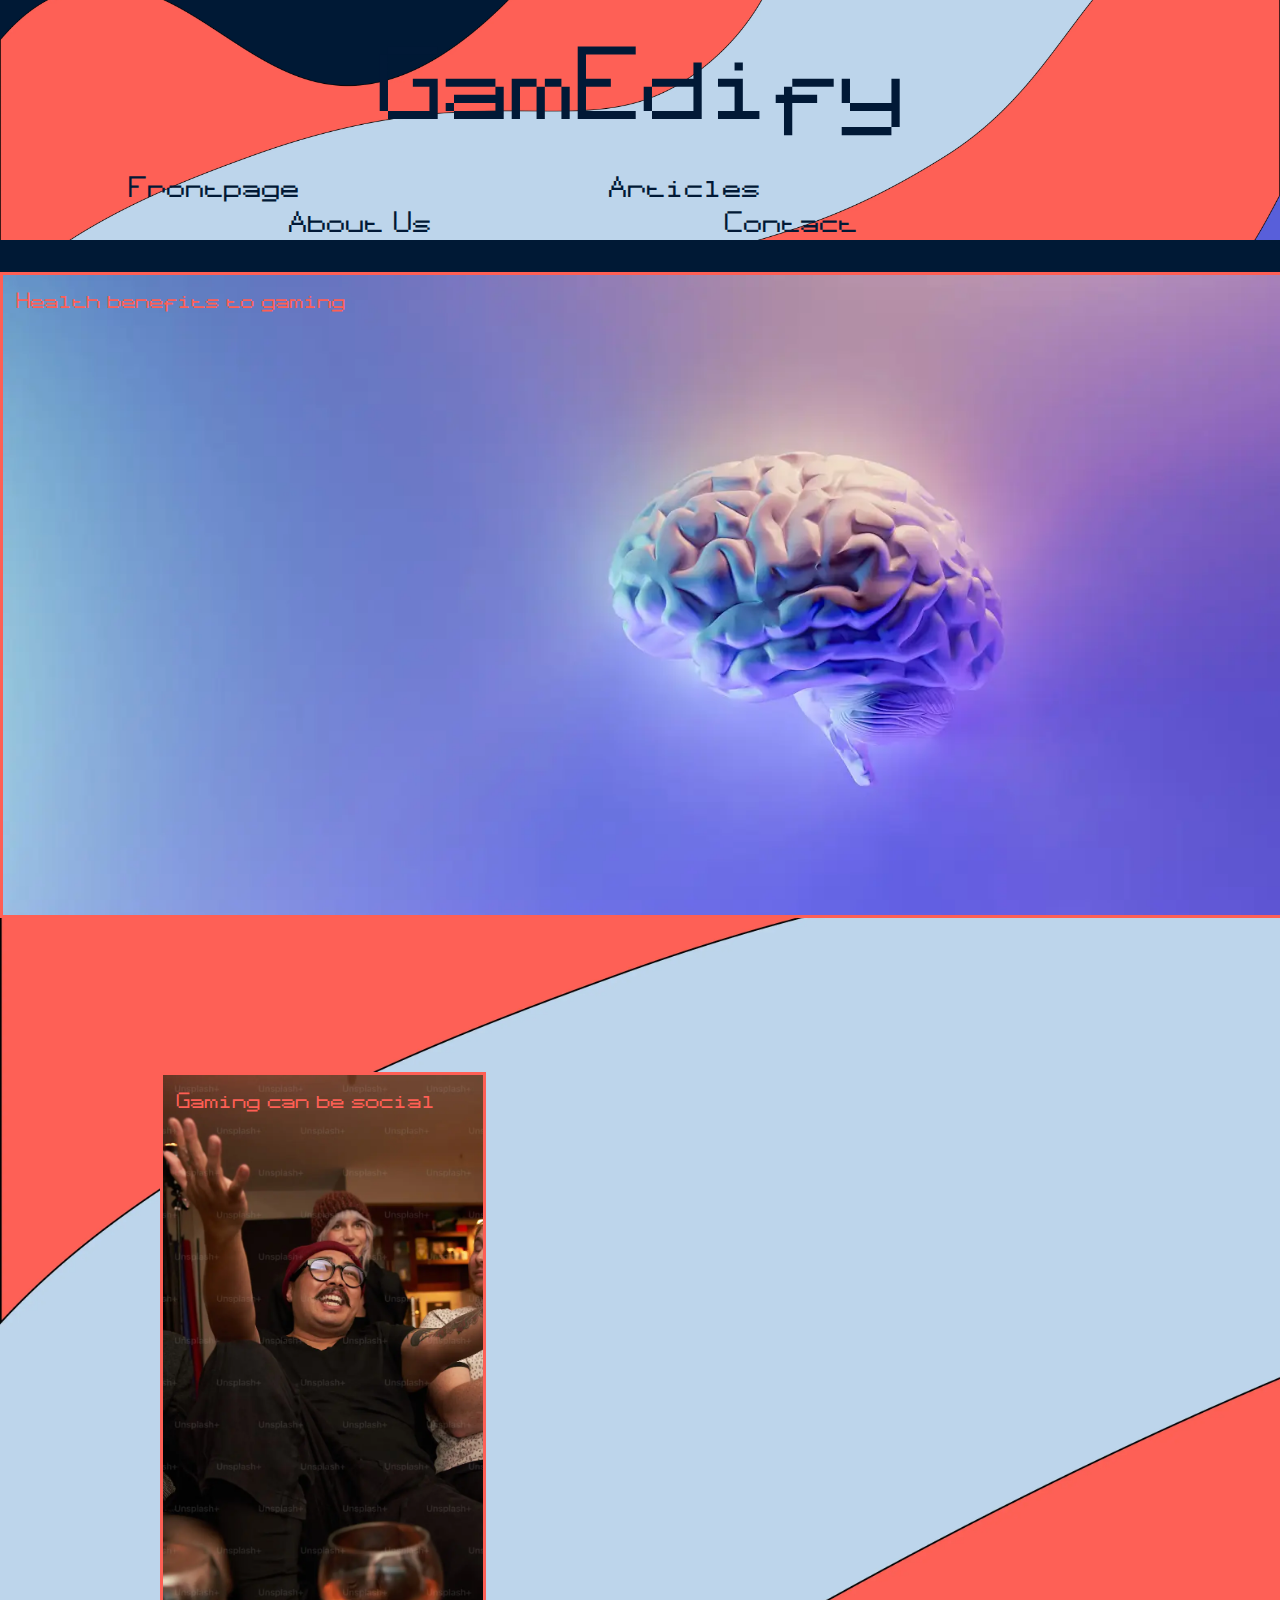
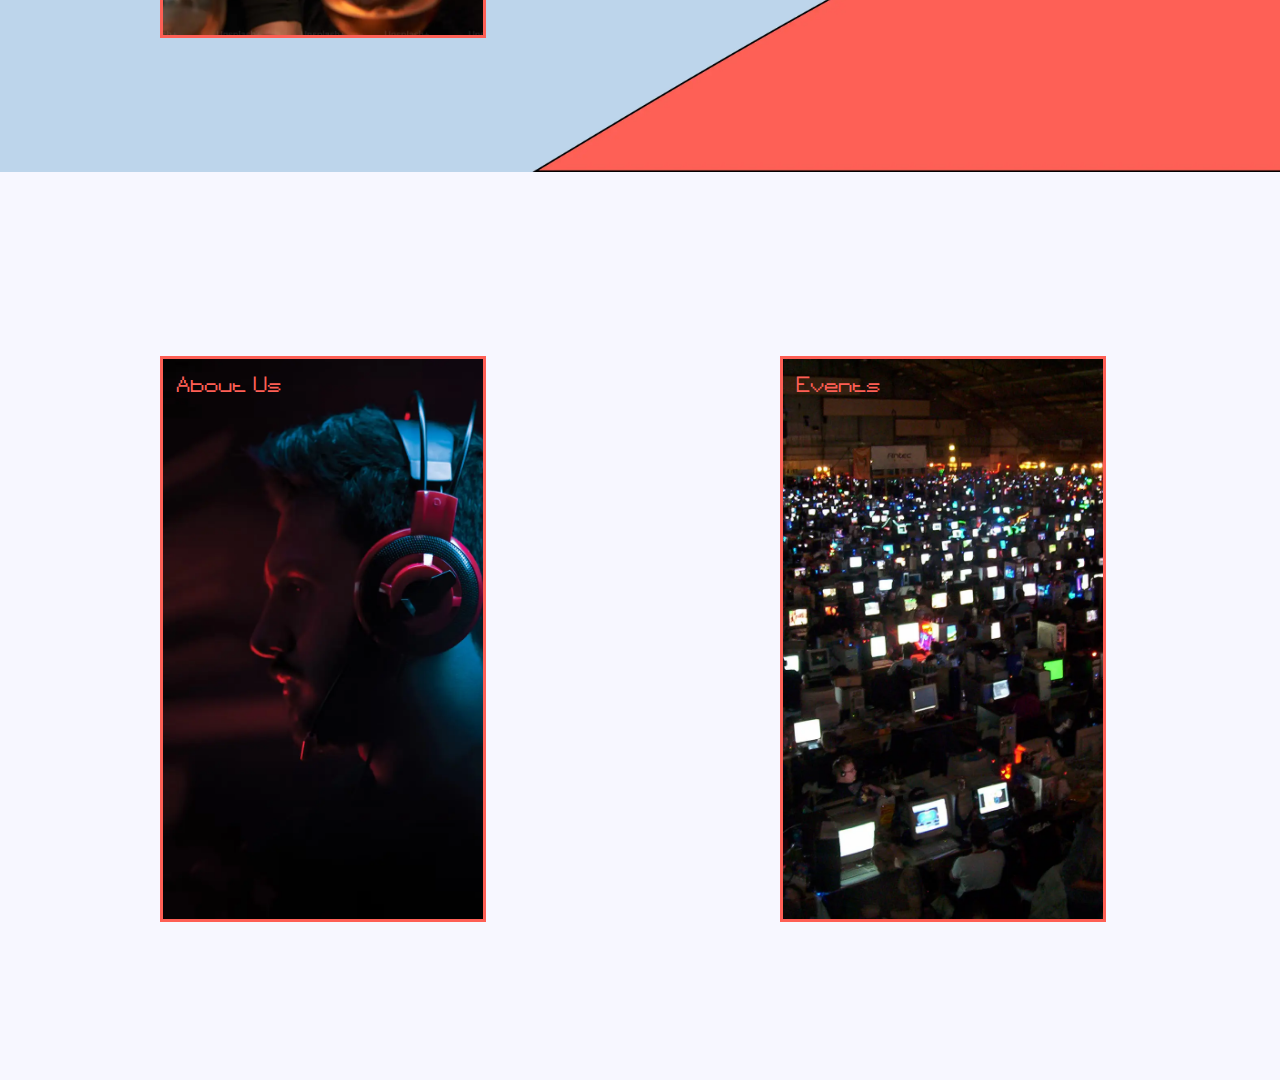
<file: index.html>
<!DOCTYPE html>
<html lang="en">
<head>
    <meta charset="UTF-8">
    <meta name="viewport" content="width=device-width, initial-scale=1.0">
    <meta name="keywords" content="gaming, social, health, benefits, gamedify, lan, events, students, cognitive">
    <meta name="description" content="GamEdify is a online magazine primarily for students that aims to teach the benefits to your cognitive skills through gaming.">
    <meta name="author" content="Wingdings.">
    <link rel="shortcut icon" href="images/controller-ikon.webp">
    <title>GamEdify</title>
    <link rel="stylesheet" href="css/style.css">
</head>
<body>


<header>
    <h1><a href="index.html">GamEdify</a></h1>
        <nav>
            <ul>
                <li class="frontpage"><a href="index.html">Frontpage</a></li>
                <li class="articles"><a href="#">Articles</a>
                    <ul class="dropdown">
                        <li><a href="articles.html">Health</a></li>
                        <li><a href="aboutus.html">Social</a></li>
                    </ul>
                </li>
                <li class="aboutus"><a href="aboutus.html">About Us</a></li>
                <li class="contact"><a href="contact.html">Contact</a></li>
            </ul>
        </nav>


</header>

<main>
        <section class="brain">
            <h2 class="imagetext">Health benefits to gaming</h2>
            <a href="articles.html"><img src="images/brain.webp" alt="billede af hjerne foran farverig baggrund"></a>
        </section>
            
        <section class="social">
            <h2 class="imagetext">Gaming can be social</h2>
            <a href="aboutus.html"><img src="images/gaming-social.webp" alt="billede af 4 personer der spiller spil sammen"></a>
        </section>

        <section class="aboutusimage">
            <h2 class="imagetext">About Us</h2>
            <a href="aboutus.html"><img src="images/aboutus.webp" alt=" et billede af en mand med headset set fra siden"></a>
        </section>

        <section class="lanparty">
            <h2 class="imagetext">Events</h2>
            <a href="aboutus.html"><img src="images/lanparty.webp" alt="billede af et lanparty med mange rækker computere"></a>
        </section>







</main>








</body>






















































</html>
</file>
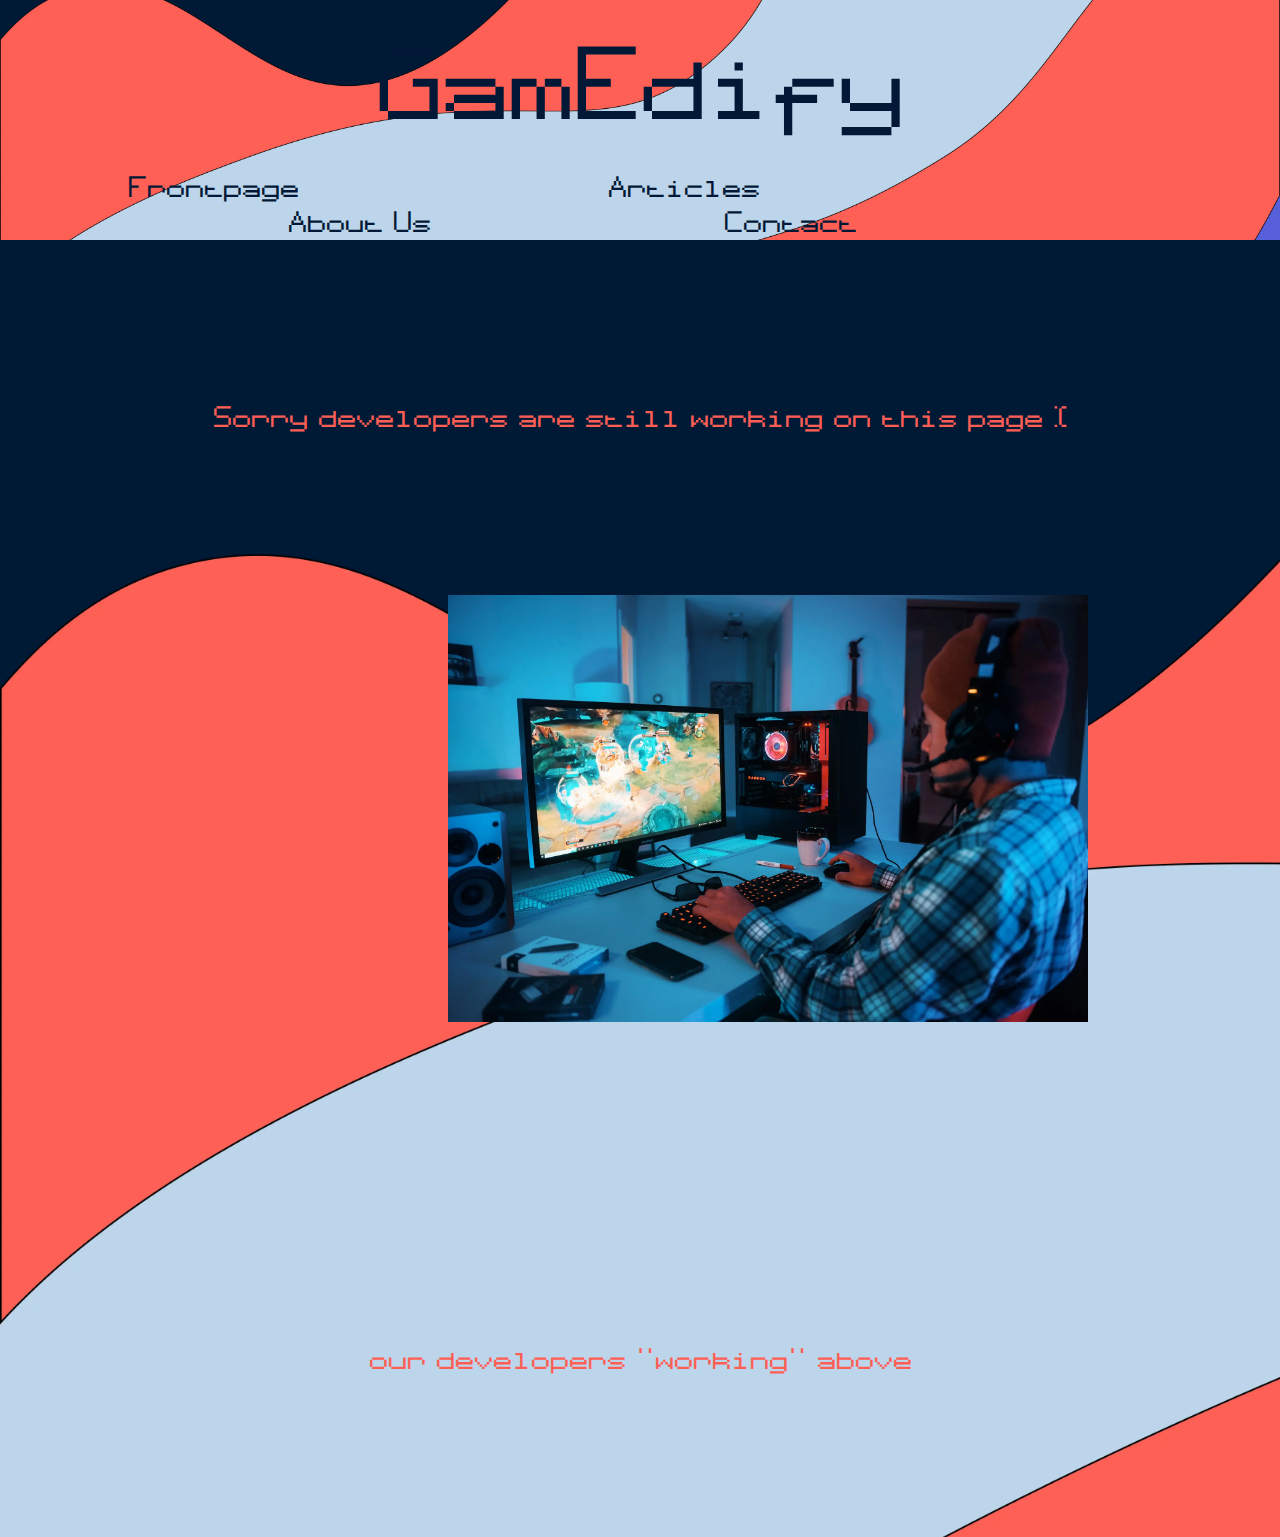
<file: aboutus.html>
<!DOCTYPE html>
<html lang="en">
<head>
    <meta charset="UTF-8">
    <meta name="viewport" content="width=device-width, initial-scale=1.0">
    <link rel="shortcut icon" href="images/controller-ikon.webp"> 
    <title>GamEdify About Us</title>
    <link rel="stylesheet" href="css/aboutus.css">
</head>
<body>


<header>
    <h1><a href="index.html">GamEdify</a></h1>
        <nav>
            <ul>
                <li class="frontpage"><a href="index.html">Frontpage</a></li>
                <li class="articles"><a href="#">Articles</a>
                    <ul class="dropdown">
                        <li><a href="articles.html">Health</a></li>
                        <li><a href="aboutus.html">Social</a></li>
                    </ul>
                </li>
                <li class="aboutus"><a href="aboutus.html">About Us</a></li>
                <li class="contact"><a href="contact.html">Contact</a></li>
            </ul>
        </nav>


</header>
<main>
    <h2>Sorry developers are still working on this page :(</h2>
    <img src="./images/web-page-construction.webp" alt="billede af man der har travlt med a spille spil">
    <p>our developers "working" above</p>

</main>
</file>
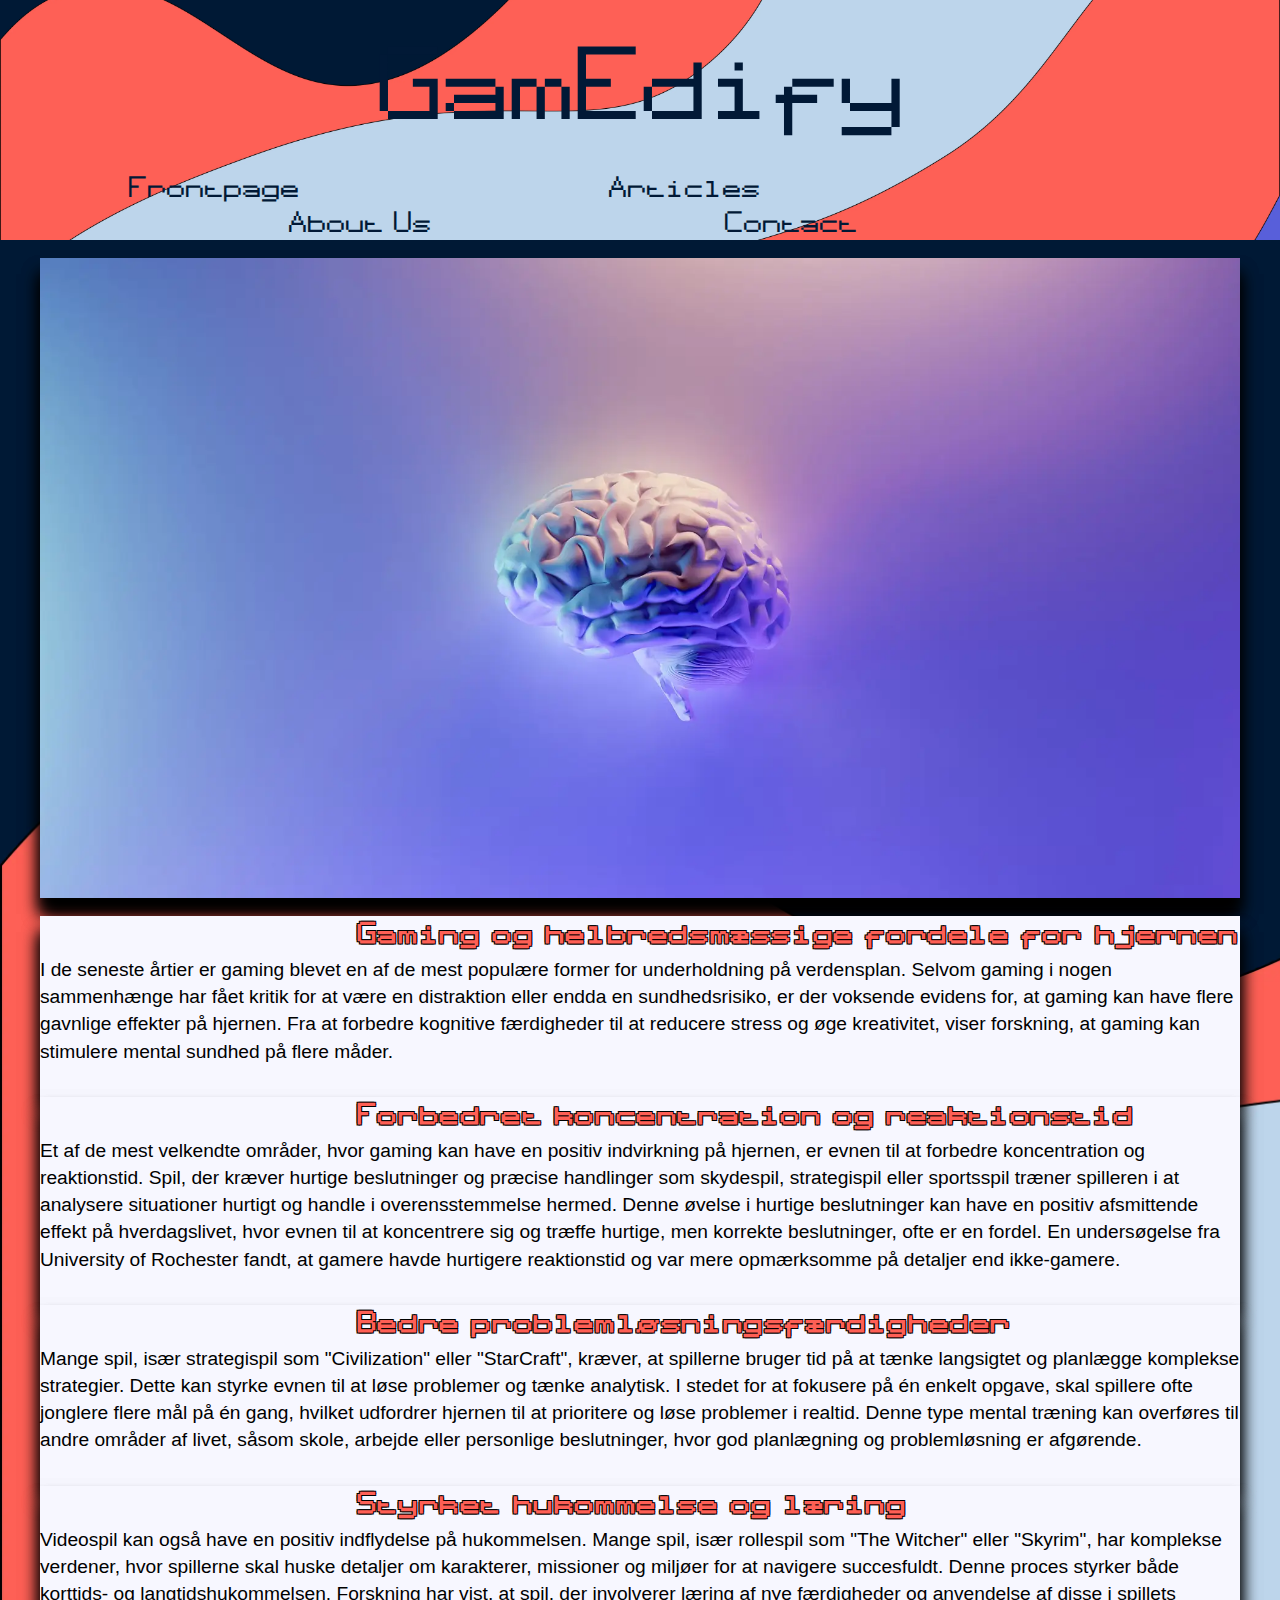
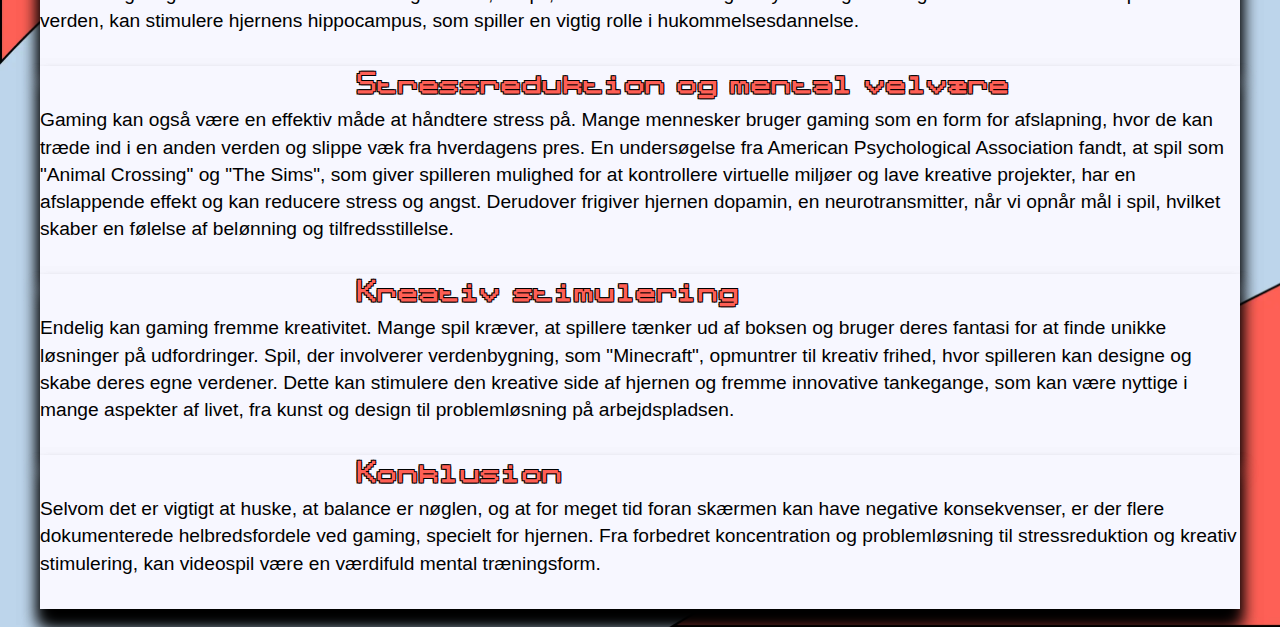
<file: articles.html>
<!DOCTYPE html>
<html lang="en">
<head>
    <meta charset="UTF-8">
    <meta name="viewport" content="width=device-width, initial-scale=1.0">
    <link rel="shortcut icon" href="images/controller-ikon.webp"> 
    <title>GamEdify Health</title>
    <link rel="stylesheet" href="css/articles.css">
</head>
<body>


<header>
    <h1><a href="index.html">GamEdify</a></h1>
        <nav>
            <ul>
                <li class="frontpage"><a href="index.html">Frontpage</a></li>
                <li class="articles"><a href="#">Articles</a>
                    <ul class="dropdown">
                        <li><a href="articles.html">Health</a></li>
                        <li><a href="aboutus.html">Social</a></li>
                    </ul>
                </li>
                <li class="aboutus"><a href="aboutus.html">About Us</a></li>
                <li class="contact"><a href="contact.html">Contact</a></li>
            </ul>
        </nav>
        


</header>
<main>
    <br>
    <img class="brain" src="images/brain.webp" alt="billede af hjerne foran farverig baggrund">
    <br>
    <h3>Gaming og helbredsmæssige fordele for hjernen</h3>
    <p>I de seneste årtier er gaming blevet en af de mest populære former for underholdning på verdensplan. Selvom gaming i nogen sammenhænge har fået kritik for at være en distraktion eller endda en sundhedsrisiko, er der voksende evidens for, at gaming kan have flere gavnlige effekter på hjernen. Fra at forbedre kognitive færdigheder til at reducere stress og øge kreativitet, viser forskning, at gaming kan stimulere mental sundhed på flere måder.</p>
    <h3>Forbedret koncentration og reaktionstid</h3>
    <p>Et af de mest velkendte områder, hvor gaming kan have en positiv indvirkning på hjernen, er evnen til at forbedre koncentration og reaktionstid. Spil, der kræver hurtige beslutninger og præcise handlinger som skydespil, strategispil eller sportsspil træner spilleren i at analysere situationer hurtigt og handle i overensstemmelse hermed. Denne øvelse i hurtige beslutninger kan have en positiv afsmittende effekt på hverdagslivet, hvor evnen til at koncentrere sig og træffe hurtige, men korrekte beslutninger, ofte er en fordel. En undersøgelse fra University of Rochester fandt, at gamere havde hurtigere reaktionstid og var mere opmærksomme på detaljer end ikke-gamere.</p>
    <h3>Bedre problemløsningsfærdigheder</h3>
    <p>Mange spil, især strategispil som "Civilization" eller "StarCraft", kræver, at spillerne bruger tid på at tænke langsigtet og planlægge komplekse strategier. Dette kan styrke evnen til at løse problemer og tænke analytisk. I stedet for at fokusere på én enkelt opgave, skal spillere ofte jonglere flere mål på én gang, hvilket udfordrer hjernen til at prioritere og løse problemer i realtid. Denne type mental træning kan overføres til andre områder af livet, såsom skole, arbejde eller personlige beslutninger, hvor god planlægning og problemløsning er afgørende.</p>
    <h3>Styrket hukommelse og læring</h3>
    <p>Videospil kan også have en positiv indflydelse på hukommelsen. Mange spil, især rollespil som "The Witcher" eller "Skyrim", har komplekse verdener, hvor spillerne skal huske detaljer om karakterer, missioner og miljøer for at navigere succesfuldt. Denne proces styrker både korttids- og langtidshukommelsen. Forskning har vist, at spil, der involverer læring af nye færdigheder og anvendelse af disse i spillets verden, kan stimulere hjernens hippocampus, som spiller en vigtig rolle i hukommelsesdannelse.</p>
    <h3>Stressreduktion og mental velvære</h3>
    <p>Gaming kan også være en effektiv måde at håndtere stress på. Mange mennesker bruger gaming som en form for afslapning, hvor de kan træde ind i en anden verden og slippe væk fra hverdagens pres. En undersøgelse fra American Psychological Association fandt, at spil som "Animal Crossing" og "The Sims", som giver spilleren mulighed for at kontrollere virtuelle miljøer og lave kreative projekter, har en afslappende effekt og kan reducere stress og angst. Derudover frigiver hjernen dopamin, en neurotransmitter, når vi opnår mål i spil, hvilket skaber en følelse af belønning og tilfredsstillelse.</p>
    <h3>Kreativ stimulering</h3>
    <p>Endelig kan gaming fremme kreativitet. Mange spil kræver, at spillere tænker ud af boksen og bruger deres fantasi for at finde unikke løsninger på udfordringer. Spil, der involverer verdenbygning, som "Minecraft", opmuntrer til kreativ frihed, hvor spilleren kan designe og skabe deres egne verdener. Dette kan stimulere den kreative side af hjernen og fremme innovative tankegange, som kan være nyttige i mange aspekter af livet, fra kunst og design til problemløsning på arbejdspladsen.</p>
    <h3>Konklusion</h3>
    <p>Selvom det er vigtigt at huske, at balance er nøglen, og at for meget tid foran skærmen kan have negative konsekvenser, er der flere dokumenterede helbredsfordele ved gaming, specielt for hjernen. Fra forbedret koncentration og problemløsning til stressreduktion og kreativ stimulering, kan videospil være en værdifuld mental træningsform.</p>
    <br>
</main>
</file>
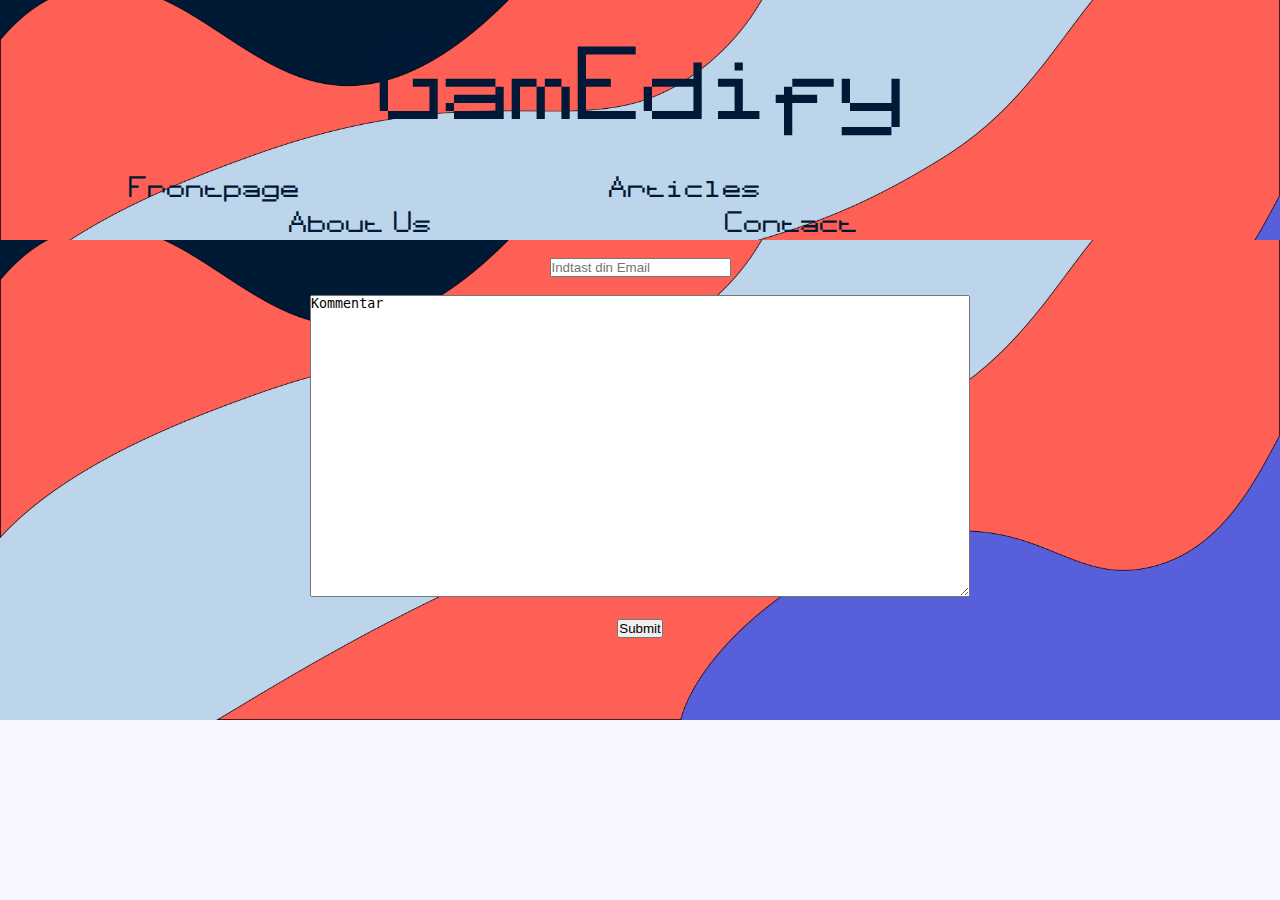
<file: contact.html>
<!DOCTYPE html>
<html lang="en">
<head>
    <meta charset="UTF-8">
    <meta name="viewport" content="width=device-width, initial-scale=1.0">
    <link rel="shortcut icon" href="images/controller-ikon.webp"> 
    <title>GamEdify Contact</title>
    <link rel="stylesheet" href="css/contact.css">
</head>
<body>


<header>
    <h1><a href="index.html">GamEdify</a></h1>
        <nav>
            <ul>
                <li class="frontpage"><a href="index.html">Frontpage</a></li>
                <li class="articles"><a href="#">Articles</a>
                    <ul class="dropdown">
                        <li><a href="articles.html">Health</a></li>
                        <li><a href="aboutus.html">Social</a></li>
                    </ul>
                </li>
                <li class="aboutus"><a href="aboutus.html">About Us</a></li>
                <li class="contact"><a href="contact.html">Contact</a></li>
            </ul>
        </nav>


</header>

<main>
    <form>
        <br>
        <section>
            <input type="email" id="email" name="email" placeholder="Indtast din Email" required>
        </section>
        <br>
        <section>

            <textarea name="comment" rows="20" cols="80">Kommentar</textarea>
        </section>
        <br>
        <section>
            <input type="submit" name="submit" id="submit">
        </section>

    </form>
</main>
    
</body>
</file>
<file: css/style.css>
* {
  padding: 0;
  margin: 0;
}

@font-face {
    font-family: "spritecoder";
    src: url("../fonts/spritecoder_regular.ttf");
  }
  body {
    background-color: #f7f7ff;
    background-image: url(../images/web-univers-background.webp);
    background-size: cover;
    background-size: 350vh;
    background-repeat: no-repeat;

  }
  h1 {
    font-family: "spritecoder";
    text-align: center;
    font-size: 7rem;
    font-weight: lighter;
    padding-top: 1.5rem;
    padding-bottom: 1.5rem;
    color: #011936;
  }
  a {
    text-decoration: none;
    color: inherit;
  }
  ul {
    font-family: "spritecoder";
    list-style-type: none;
    margin: 0;
    padding: 0;
    overflow: hidden;
  }
  header {
    background-image: url(../images/web-univers-background.webp);
    background-size: 100%;
    background-position: center;
    background-repeat: no-repeat;
  }
  li {
    display: inline-block;
    font-size: 2rem;
    color: #011936;
    }
  .frontpage {
    padding-left: 8rem;
    padding-right: 8rem;
    
  }
  .articles {
    padding-left: 11rem;
    padding-right: 8rem;
  }
  .aboutus {
    padding-left: 18rem;
    padding-right: 8rem;
  }
  .contact {
    padding-left: 10rem;
  }

  ul li ul.dropdown li {
    display: block;
  }
  ul li ul.dropdown {
    background: #585fda;
    width: 10rem;
    position: absolute;
    z-index: 100;
    display: none;
  }
  ul li:hover ul.dropdown {
    background: #fe5f55;
    display: block;
    width: 9.5rem;
  }
  img{
   display: block; 
   margin: 0;     
   padding: 0;    
   border: 3px solid #fe5f55;
   width: 100%; 
   height: 100%;
   object-fit: cover;
  }
  .brain {
    width: 100rem;
    height: 40rem;
    margin: auto;
    padding-top: 2rem;
  }
  .brain:hover {
    transform: scale(1.03);
    z-index: 2;
    transition: 0.3s;
  }
  .social {
    width: 20rem;
    height: 35rem;
    display: inline-block;
    margin: auto;
    padding: 10rem;
  }
  .social:hover {
    transform: scale(1.03);
    z-index: 2;
    transition: 0.3s;
  }
  .aboutusimage {
    width: 20rem;
    height: 35rem;
    display: inline-block;
    margin: auto;
    padding-left: 10rem;
    padding-right: 10rem;
    padding-top: 10rem;
    padding-bottom: 10rem;
  }
  .aboutusimage:hover {
    transform: scale(1.03);
    z-index: 2;
    transition: 0.3s;
  }
  .lanparty {
    width: 20rem;
    height: 35rem;
    display: inline-block;
    margin: auto;
    padding-left: 8.5rem;
    padding-right: 10rem;
    padding-top: 10rem;
    padding-bottom: 10rem;
  }
  .lanparty:hover {
    transform: scale(1.03);
    z-index: 2;
    transition: 0.3s;
  }
  h2.imagetext {
    color: #fe5f55;
    font-family: spritecoder;
    position: absolute;
    padding-left: 1rem;
    padding-top: 1rem;
    font-weight: lighter;
  }
</file>
<file: css/aboutus.css>
* {
    padding: 0;
    margin: 0;
  }
  
  @font-face {
      font-family: "spritecoder";
      src: url("../fonts/spritecoder_regular.ttf");
    }
    body {
      background-color: #f7f7ff;
      background-image: url(../images/web-univers-background.webp);
      background-size: cover;
      background-size: 350vh;
      background-repeat: no-repeat;
  
    }
    h1 {
      font-family: "spritecoder";
      text-align: center;
      font-size: 7rem;
      font-weight: lighter;
      padding-top: 1.5rem;
      padding-bottom: 1.5rem;
      color: #011936;
    }
    a {
      text-decoration: none;
      color: inherit;
    }
    ul {
      font-family: "spritecoder";
      list-style-type: none;
      margin: 0;
      padding: 0;
      overflow: hidden;
    }
    header {
      background-image: url(../images/web-univers-background.webp);
      background-size: 100%;
      background-position: center;
      background-repeat: no-repeat;
    }
    li {
      display: inline-block;
      font-size: 2rem;
      color: #011936;
      }
    .frontpage {
      padding-left: 8rem;
      padding-right: 8rem;
      
    }
    .articles {
      padding-left: 11rem;
      padding-right: 8rem;
    }
    .aboutus {
      padding-left: 18rem;
      padding-right: 8rem;
    }
    .contact {
      padding-left: 10rem;
    }
  
    ul li ul.dropdown li {
      display: block;
    }
    ul li ul.dropdown {
      background: #585fda;
      width: 10rem;
      position: absolute;
      z-index: 100;
      display: none;
    }
    ul li:hover ul.dropdown {
      background: #fe5f55;
      display: block;
      width: 9.5rem;
    }
    h2 {
        font-family: spritecoder;
        color: #fe5f55;
        font-weight: lighter;
        font-size: 2rem;
        display: flex;
        justify-content: center;
        padding: 10rem;
    }
    img {
        width: 40rem;
        display: flex;
        padding-left: 35%;
        padding-bottom: 10rem;
    }
    p {
    font-family: spritecoder;
    color: #fe5f55;
    font-weight: lighter;
    font-size: 2rem;
    display: flex;
    justify-content: center;
    padding: 10rem;
  }
</file>
<file: css/articles.css>
* {
  padding: 0;
  margin: 0;
}

@font-face {
    font-family: "spritecoder";
    src: url("../fonts/spritecoder_regular.ttf");
  }
  body {
    background-color: #f7f7ff;
  }
  h1 {
    font-family: "spritecoder";
    text-align: center;
    font-size: 7rem;
    font-weight: lighter;
    padding-top: 1.5rem;
    padding-bottom: 1.5rem;
    color: #011936;
  }
  a {
    text-decoration: none;
    color: inherit;
  }
  ul {
    font-family: "spritecoder";
    list-style-type: none;
    margin: 0;
    padding: 0;
    overflow: hidden;
  }
  header {
    background-image: url(../images/web-univers-background.webp);
    background-size: 100%;
    background-position: left;
    background-repeat: no-repeat;
  }
  body {
    background-color: #f7f7ff;
    background-image: url(../images/web-univers-background.webp);
    background-size: cover;
    background-repeat: no-repeat;

  }
  li {
    display: inline-block;
    font-size: 2rem;
    color: #011936;
    }
  .frontpage {
    padding-left: 8rem;
    padding-right: 8rem;
    
  }
  .articles {
    padding-left: 11rem;
    padding-right: 8rem;
  }
  .aboutus {
    padding-left: 18rem;
    padding-right: 8rem;
  }
  .contact {
    padding-left: 10rem;
  }

  ul li ul.dropdown li {
    display: block;
  }
  ul li ul.dropdown {
    background: #585fda;
    width: 10rem;
    position: absolute;
    z-index: 100;
    display: none;
  }
  ul li:hover ul.dropdown {
    background: #fe5f55;
    display: block;
    width: 9.5rem; 
  }
  img{
    display: block; 
  margin: 0;     
  padding: 0;    
  width: 100%; 
  height: 100%;
  object-fit: cover;
  }
  .brain {
    width: 75rem;
    height: 40rem;
    margin: auto;

    box-shadow: 0 1rem 1rem 0 , 0 1rem 1rem 0 #000;
  }
  p{
    background-color: #f7f7ff;
    width: 75rem;
    margin: auto;
    font-family: sans-serif;
    font-size: 1.2rem;
    box-shadow: 0 1rem 1rem 0 , 0 1rem 1rem 0 #000;
    line-height: 1.7rem;
    padding-bottom: 2rem;
    padding-top: 2.5rem;
    
  }
  h3 {
    font-family: spritecoder;
    padding-left: 22.3rem;
    color: #fe5f55;
    position: absolute;
    text-shadow: 0.063rem 0.063rem 0 #000, -0.063rem 0.063rem 0 #000,  0.063rem -0.063rem 0 #000, -0.063rem -0.063rem 0 #000;
    letter-spacing: 0.1rem;
    font-size: 2rem;
  }
</file>
<file: css/contact.css>
* {
    padding: 0;
    margin: 0;
  }
  
  @font-face {
      font-family: "spritecoder";
      src: url("../fonts/spritecoder_regular.ttf");
    }
    body {
      background-color: #f7f7ff;
    }
    h1 {
      font-family: "spritecoder";
      text-align: center;
      font-size: 7rem;
      font-weight: lighter;
      padding-top: 1.5rem;
      padding-bottom: 1.5rem;
      color: #011936;
    }
    a {
      text-decoration: none;
      color: inherit;
    }
    ul {
      font-family: "spritecoder";
      list-style-type: none;
      margin: 0;
      padding: 0;
      overflow: hidden;
    }
    header {
      background-image: url(../images/web-univers-background.webp);
      background-size: 100%;
      background-position: left;
      background-repeat: no-repeat;
    }
    body {
      background-color: #f7f7ff;
      background-image: url(../images/web-univers-background.webp);
      background-size: cover;
      background-repeat: no-repeat;
  
    }
    li {
      display: inline-block;
      font-size: 2rem;
      color: #011936;
      }
    .frontpage {
      padding-left: 8rem;
      padding-right: 8rem;
      
    }
    .articles {
      padding-left: 11rem;
      padding-right: 8rem;
    }
    .aboutus {
      padding-left: 18rem;
      padding-right: 8rem;
    }
    .contact {
      padding-left: 10rem;
    }
  
    ul li ul.dropdown li {
      display: block;
    }
    ul li ul.dropdown {
      background: #585fda;
      width: 10rem;
      position: absolute;
      z-index: 100;
      display: none;
    }
    ul li:hover ul.dropdown {
      background: #fe5f55;
      display: block;
      width: 9.5rem; 
    }
    form {
        display: flex;
        flex-direction: column;
        align-items: center; 
        width: 18.75rem;
        margin: 0 auto; 
    }
</file>
